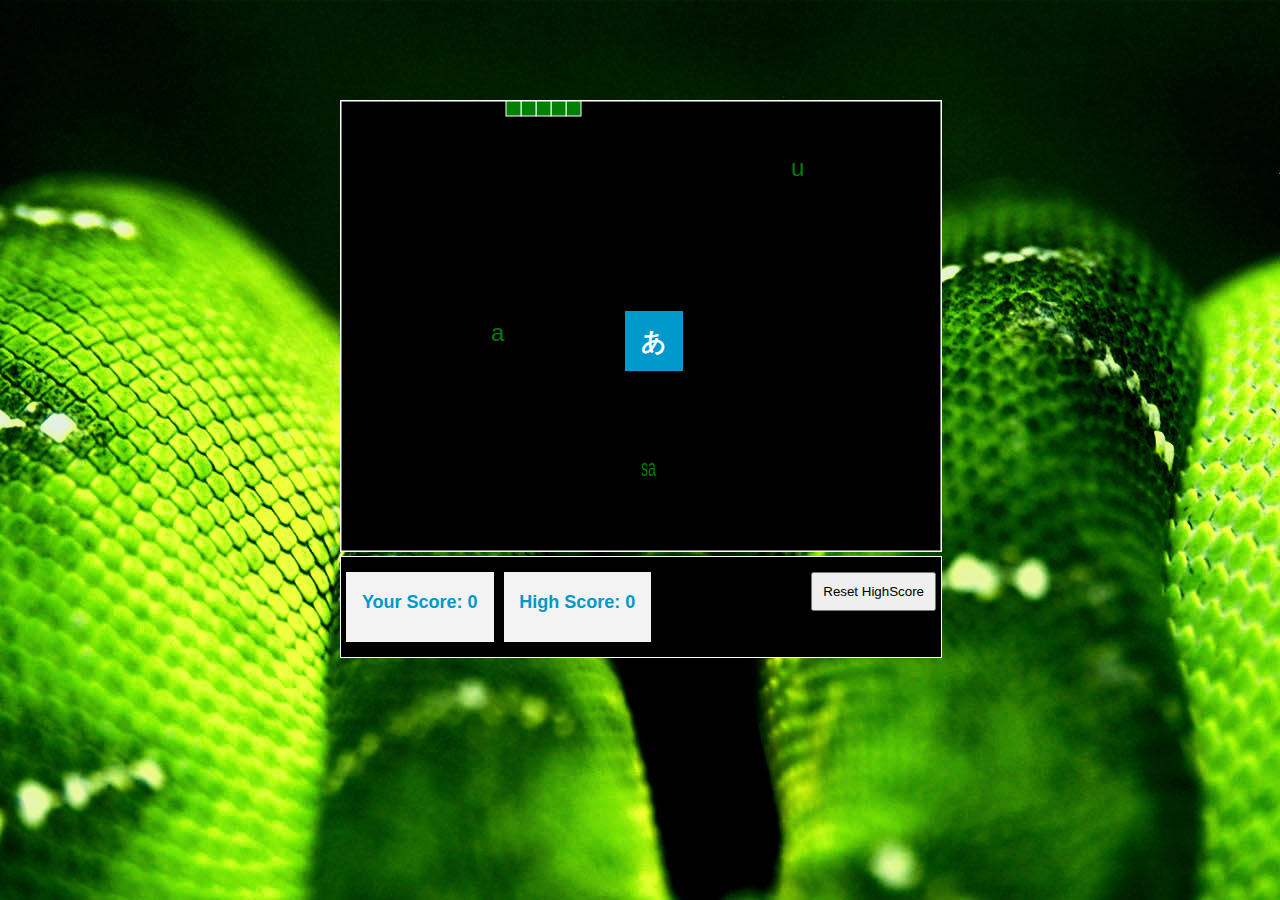
<file: index.html>
<!DOCTYPE html>
<html>
    <head>
        <title>Snake Game</title>
        <meta http-equiv="Content-Type" content="text/html; charset=utf-8" />
        <link rel="stylesheet" href="style.css" type="text/css">
    </head>

    <body>
        <div class="container">
            <div id="overlay">
                <span id="food_word">A</span> <br />
            </div>

            <canvas id="canvas" width="600" height="450">
                <p> Your browser does not support Canvas </p>
            </canvas>

            <div id="stats">
                <div class="score" id="score"></div>
                <div class="score" id="high_score"></div>
                <button onclick="resetScore()" id="reset_score">Reset HighScore</button>
            </div>
        </div>

        <!-- JQuery -->
        <script src="http://ajax.googleapis.com/ajax/libs/jquery/1.7.1/jquery.min.js" type="text/javascript"></script>
        <!-- Main JS -->
        <script src="script.js"></script>
    </body>
</html>
</file>
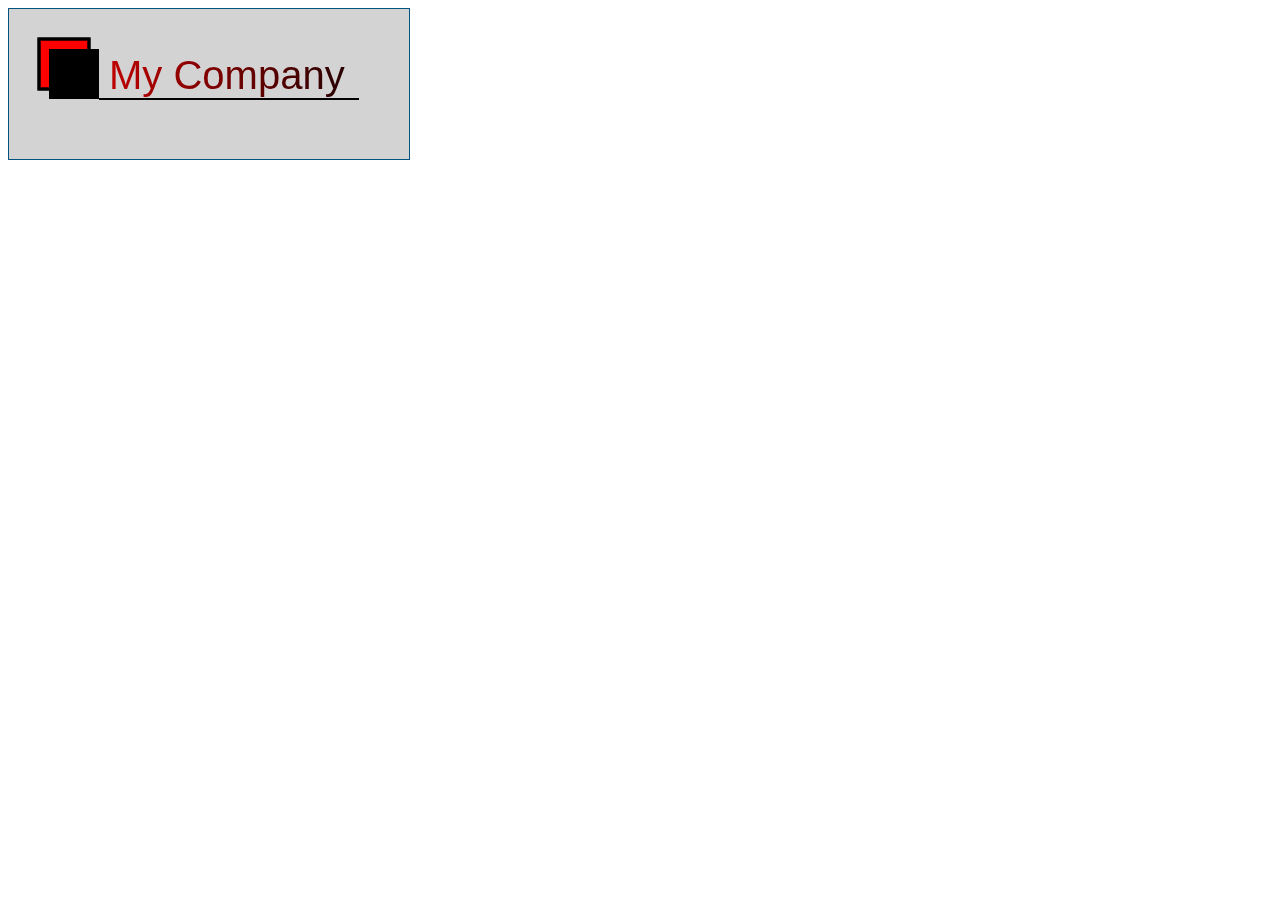
<file: canvas.html>
<!DOCTYPE html>
<html>
<head>
    <title> HTML5 Canvas </title>

    <!-- CUSTOM CSS -->
    <style>
        canvas {
            border: 1px solid #005580;
            background-color: lightgray;
        }
    </style>

    <!-- CUSTOM JS -->
    <script>
        var c;
        var ctx;

        function init() {
            c = document.getElementById("myCanvas");
            ctx = c.getContext('2d');
            draw();
        }

        function draw() {
//            Draw RED square
            ctx.fillStyle="#ff0000";
            ctx.fillRect(30, 30, 50, 50); // 30 from left, 30 from top , 50 width , 50 height
            ctx.strokeStyle="#000000";
            ctx.lineWidth=3;
            ctx.strokeRect(30, 30, 50, 50);

//            Draw BLACK square
            ctx.fillStyle="#000000";
            ctx.fillRect(40, 40, 50, 50); // 30 from left, 30 from top , 50 width , 50 height
            ctx.strokeStyle="#000000";
            ctx.lineWidth=3;
            ctx.strokeRect(30, 30, 50, 50);

//            DRAW Text
            ctx.font = "30pt Arial";
//            Create gradient
            var gradient = ctx.createLinearGradient(0, 0, c.width, 0) //x, y- start point , x, y- end point
            gradient.addColorStop("0", "red");
            gradient.addColorStop("1", "black");

            ctx.fillStyle=gradient;
            ctx.fillText("My Company", 100, 80);

            // define line
            ctx.strokeStyle="#000000";
            ctx.fillStyle="#ff0000";
            ctx.lineWidth=2;

            ctx.beginPath();
            ctx.moveTo(90, 90);
            ctx.lineTo(350, 90);
            ctx.stroke();
            ctx.closePath();
        }
    </script>
</head>

<!-- initialize canvas on load  -->
<body onload="init()">
    <canvas id="myCanvas" width="400" height="150">
        <p>Some browser does not have canvas feature</p>
    </canvas>
</body>
</html>
</file>
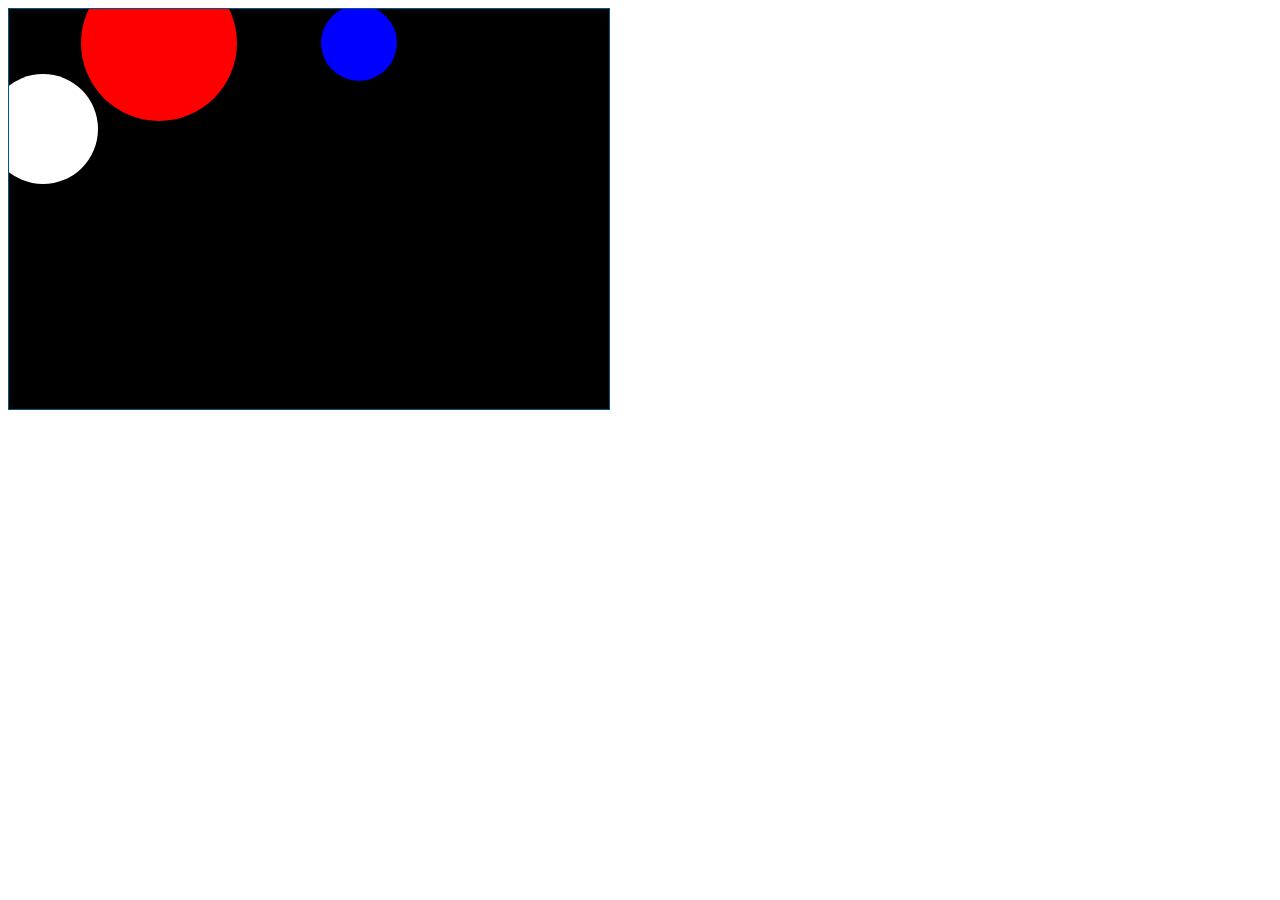
<file: canvas2.html>
<!DOCTYPE html>
<html>
<head>
    <title> HTML5 Canvas Basic Animation </title>

    <!-- CUSTOM CSS -->
    <style>
        canvas{
            border: 1px solid #005580;
        }
    </style>

    <!-- CUSTOM JS -->
    <script>
        var c;
        var ctx;

        function init() {
            c = document.getElementById("myCanvas");
            ctx = c.getContext("2d");
            draw();
        }

        function draw() {
            var posX = 0;
            var posY = 0;

            setInterval(function () {
                posX += 1;
                posY += 1;

                ctx.fillStyle="black";
                ctx.fillRect(0, 0, c.width, c.height);

                ctx.fillStyle="white";
                ctx.beginPath();
                ctx.arc(posX, 120, 55, 0, Math.PI * 2);
                ctx.fill();

                ctx.fillStyle="red";
                ctx.beginPath();
                ctx.arc(150, posY, 78, 0, Math.PI * 2);
                ctx.fill();

                ctx.fillStyle="blue";
                ctx.beginPath();
                ctx.arc(350, posY, 38, 0, Math.PI * 2);
                ctx.fill();
            }, 20); // parameters: function and speed
        }
    </script>
</head>

<!-- initialize canvas on load  -->
<body onload="init()">
    <canvas id="myCanvas" width="600" height="400">
        <p>Some browser does not have canvas feature</p>
    </canvas>
</body>
</html>
</file>
<file: style.css>
body{
    background: #000000 url(background.jpg) no-repeat top center;
    font-family: arial, sans-serif;
    margin-top: 100px;
}

a{
    color: deepskyblue;
    text-decoration: none;
}

.container{
    margin: 30px auto 0 auto;
    width: 600px;
    /*overflow: auto;*/
    position: relative;
}

canvas{
    background: #000000;
    border: 1px solid #ffffff;
}

#stats{
    width: 590px;
    background: #000000;
    padding: 15px 5px;
    font-size: 18px;
    font-weight: bold;
    color: #ffffff;
    margin-bottom: 5px;
    overflow: auto;
    border: 1px solid #ffffff;
}

.score{
    width: 25%;
    height: 50px;
    padding-top: 20px;
    margin-right: 10px;
    float: left;
    background: #f3f3f3;
    text-align: center;
    color: #0099cc;
}

#reset_score{
    padding: 10px;
    float: right;
}

#overlay{
    color: #ffffff;
    text-align: center;
    font-weight: bold;
    font-size: 25px;
    position: absolute;
    top: 225px;
    left: 285px;
}

#food_word{
    padding: 15px;
    border: 1px solid #0099cc;
    background: #0099cc;
}

#overlay a{
    display: block;
    margin-top: 10px;
    padding: 10px;
    background: #666666;
}

#overlay a:hover{
    background: #f3f3f3;
}
</file>
